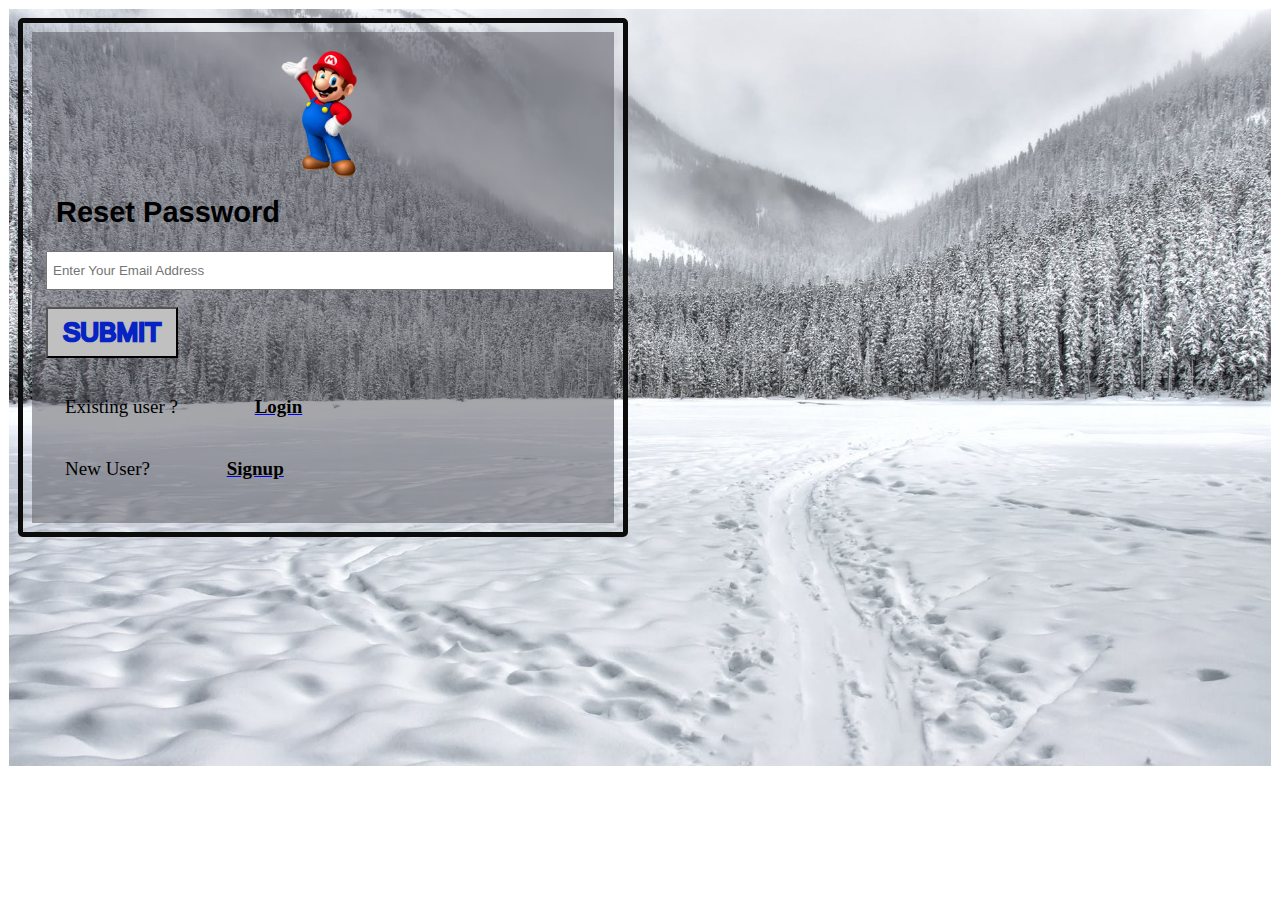
<file: forgetpage.html>
<!DOCTYPE html>
<html>
<head>
	<title>Forgot Password </title>
	<link rel="stylesheet" type="text/css" href="CSS/forget.css">

</head>

<body>
	<div class = "container">
		<div class = "login-section">
		

			<img src="IMG/mario_hi.png">
			<h2> <font color="black"> Reset Password </font> </h2>
			<form> <input type="text" name="" placeholder="Enter Your Email Address"
			class="from-control">

				
			<input type="submit" value="Submit" class="btn">

			</form>
			<div class="lower">
				<p><font color="black"> Existing user ? <b> <a href="index.html"> </font>
<font color="black"> Login</a> </b> </p> </font>
<p> <font color="black"> New User? <b> <a href="signuppage.html"> </font>
<font color="black"> Signup </font> </a> </b> </p>
			</div>




		</div>

	</div>

	



</body>




</html>
</file>
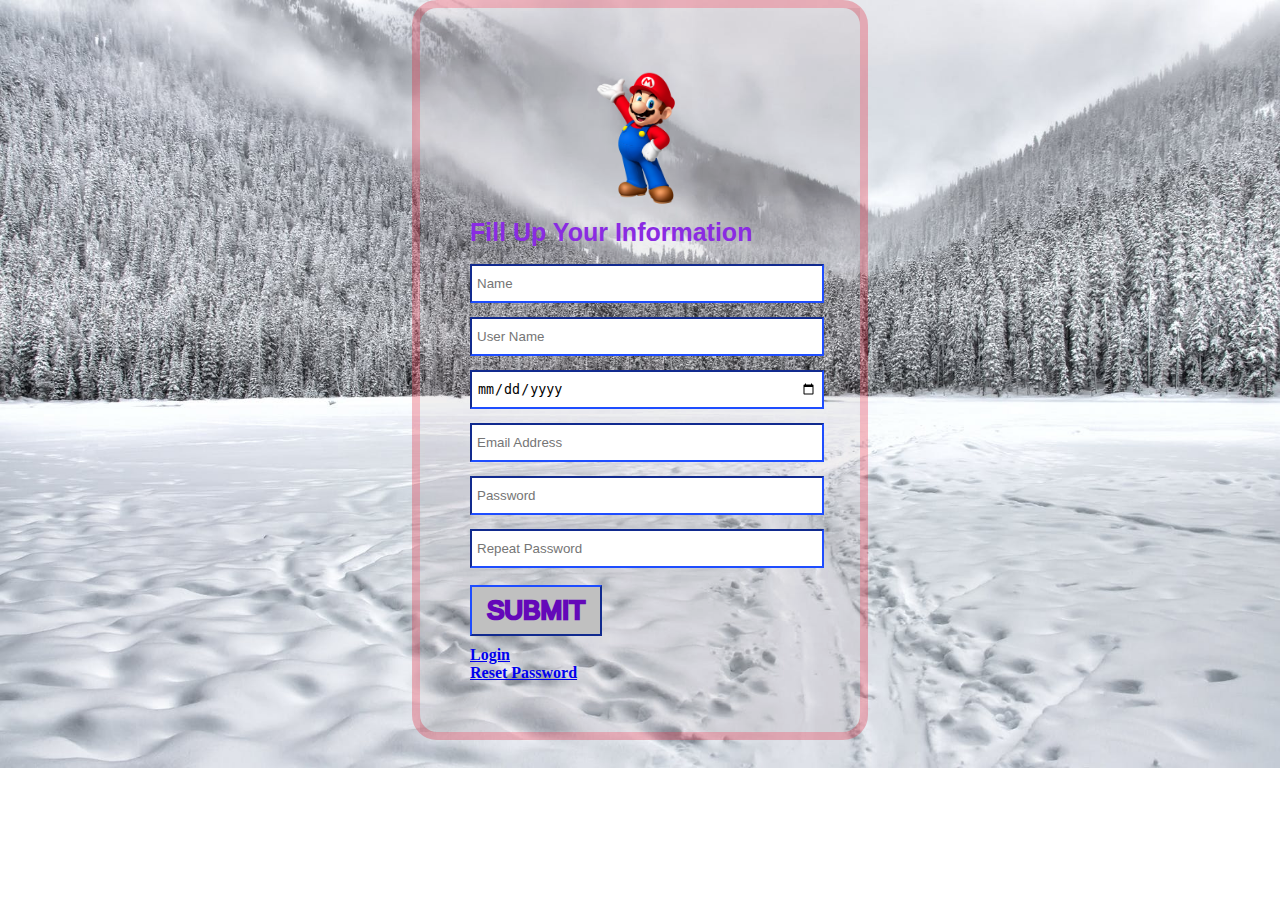
<file: signuppage.html>
<!DOCTYPE html>
<html>
<head>
	<title>Sign Up </title>
	<link rel="stylesheet" type="text/css" href="CSS/signup.css">

</head>

<body>
	<div class = "container">
		<div class = "login-section">

			<img src="IMG/mario_hi.png">
			<h2>Fill Up Your Information</h2>

			<form> <input type="text" name="" placeholder="Name"
			class="from-control">

			<form> <input type="text" name="" placeholder="User Name"
			class="from-control">

			<form> <input type="date" name="" placeholder="mm/date/year"
			class="from-control">

			<input type="Email" name="" placeholder="Email Address"
			class="from-control">

			<input type="Password" name="" placeholder="Password"
			class="from-control">

			<input type="Password" name="" placeholder="Repeat Password"
			class="from-control">


				
			<input type="submit" value="Submit" class="btn">

			</form>
			 <p> <b> <a href="index.html"> Login</a> </b> </p>
			<p> <b> <a href="forgetpage.html"> Reset Password </a> </b> </p>




		</div>

	</div>

	



</body>




</html>
</file>
<file: CSS/forget.css>
*{
	padding: 1;
	margin: 9px;
}

.container{
	width: 600px;
	margin: 4px 0px auto;
	border: 5px solid #0c0c0c;
	border-radius: 5px;
}
body {
background:url(../IMG/back.jpg);
background-repeat: no-repeat;
background-size: cover;


}

.login-section{
	background-color: #56565f87;
	padding: 5px;
}

.login-section img{

margin: 0 auto;

display: block;

height: 144px;
}
.login-section h2{

/* text-align: center; */

color: blueviolet;

font-size: 29px;

font-family: sans-serif;

text-transform: capitalize;

margin: 10px 0px;

padding: 5px 10px;
}

.from-control{

width: 100%;

height: 25px;

padding: 5px;

margin: 7px 0px;
}

.btn {

margin: 10px 0px;

display: block;

padding: 8px 15px;

font-size: 26px;

color: #0623c3;

text-transform: uppercase;

background: silver;

-webkit-text-stroke-width: thick;
} 

.btn1 {

	margin: 10px;

	display: block;

	padding: 8px 15px;

	font-size: 26px;

	color: #0623c3;

	text-transform: uppercase;

	background: silver;

	-webkit-text-stroke-width: thick;
} 
.lower{

display: block;

margin: 18px 3px;

/* width: 100%; */

padding: 11px 7px;

font-size: 19px;

font-family: cursive;
}
body{background:url(../IMG/bg.jpg);
	background-repeat: no-repeat;
	background-size: cover;
}
</file>
<file: CSS/signup.css>
*{
	padding: 1;
	margin: 0px;
	text-align: -webkit-center;
	border-color: #1b44e2;
	text-align: left;
}

.container{
	width: 440px;
	margin: 0% auto;
	border: 8px solid #e2102847;
	border-radius: 25px;
}
body {
background:url(../IMG/bg.jpg);
background-repeat: no-repeat;
background-size: cover;


}

.login-section{
	background-color: #2b00010f;
	padding: 50px;
}

.login-section img{

	margin: 0 auto;

	display: block;

	height: 150px;
}
.login-section h2{

/* text-align: center; */

color: blueviolet;

font-size: 25px;

font-family: sans-serif;

text-transform: capitalize;

margin: 10px 0px;
}

.from-control{

width: 100%;

height: 25px;

padding: 5px;

margin: 7px 0px;

}

.btn {

margin: 10px 0px;

display: block;

padding: 8px 15px;

font-size: 26px;

color: #6408b9;

text-transform: uppercase;

background: silver;

-webkit-text-stroke-width: thick;
} 

.btn1 {

	margin: 10px;

	display: block;

	padding: 8px 15px;

	font-size: 26px;

	color: #0623c3;

	text-transform: uppercase;

	background: silver;

	-webkit-text-stroke-width: thick;
} 
.lower{

	margin: 10px;
	width: 100%;

	padding: 8px 15px;

	font-size: 14px;

}
</file>
